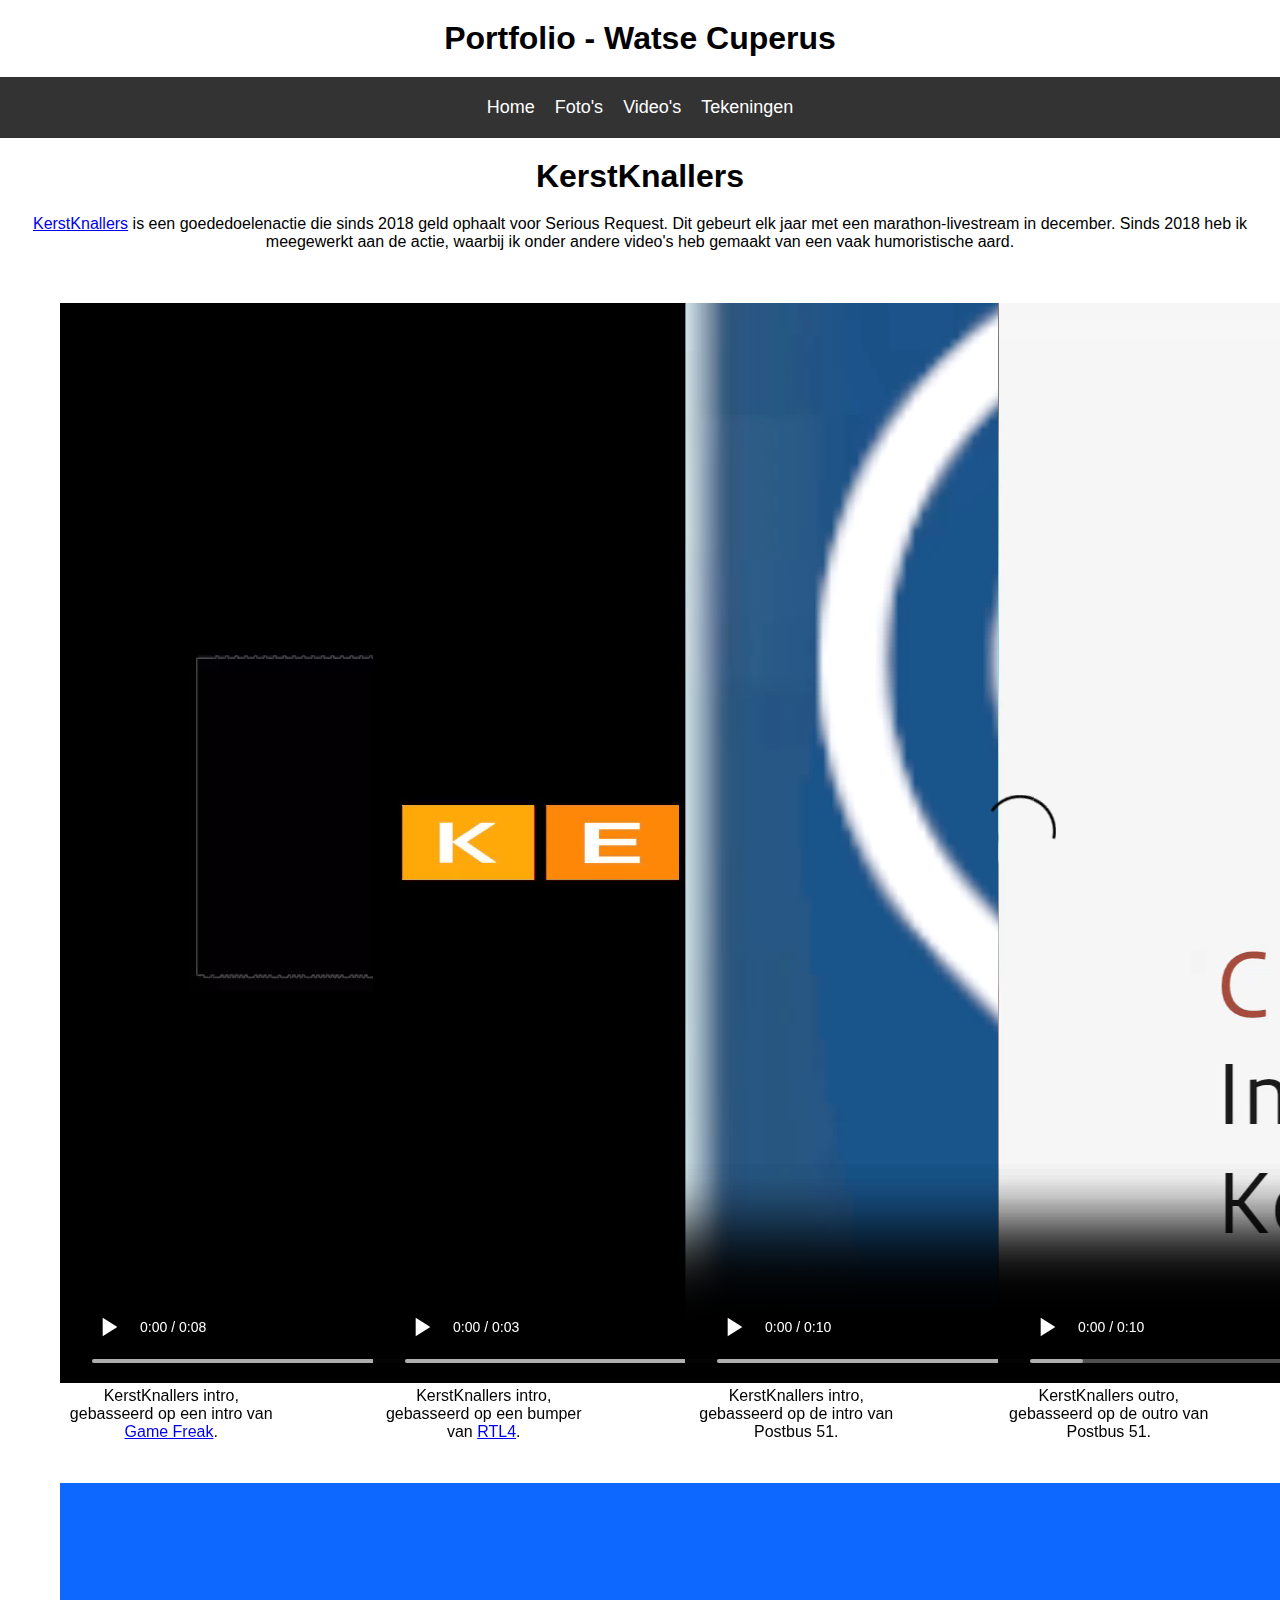
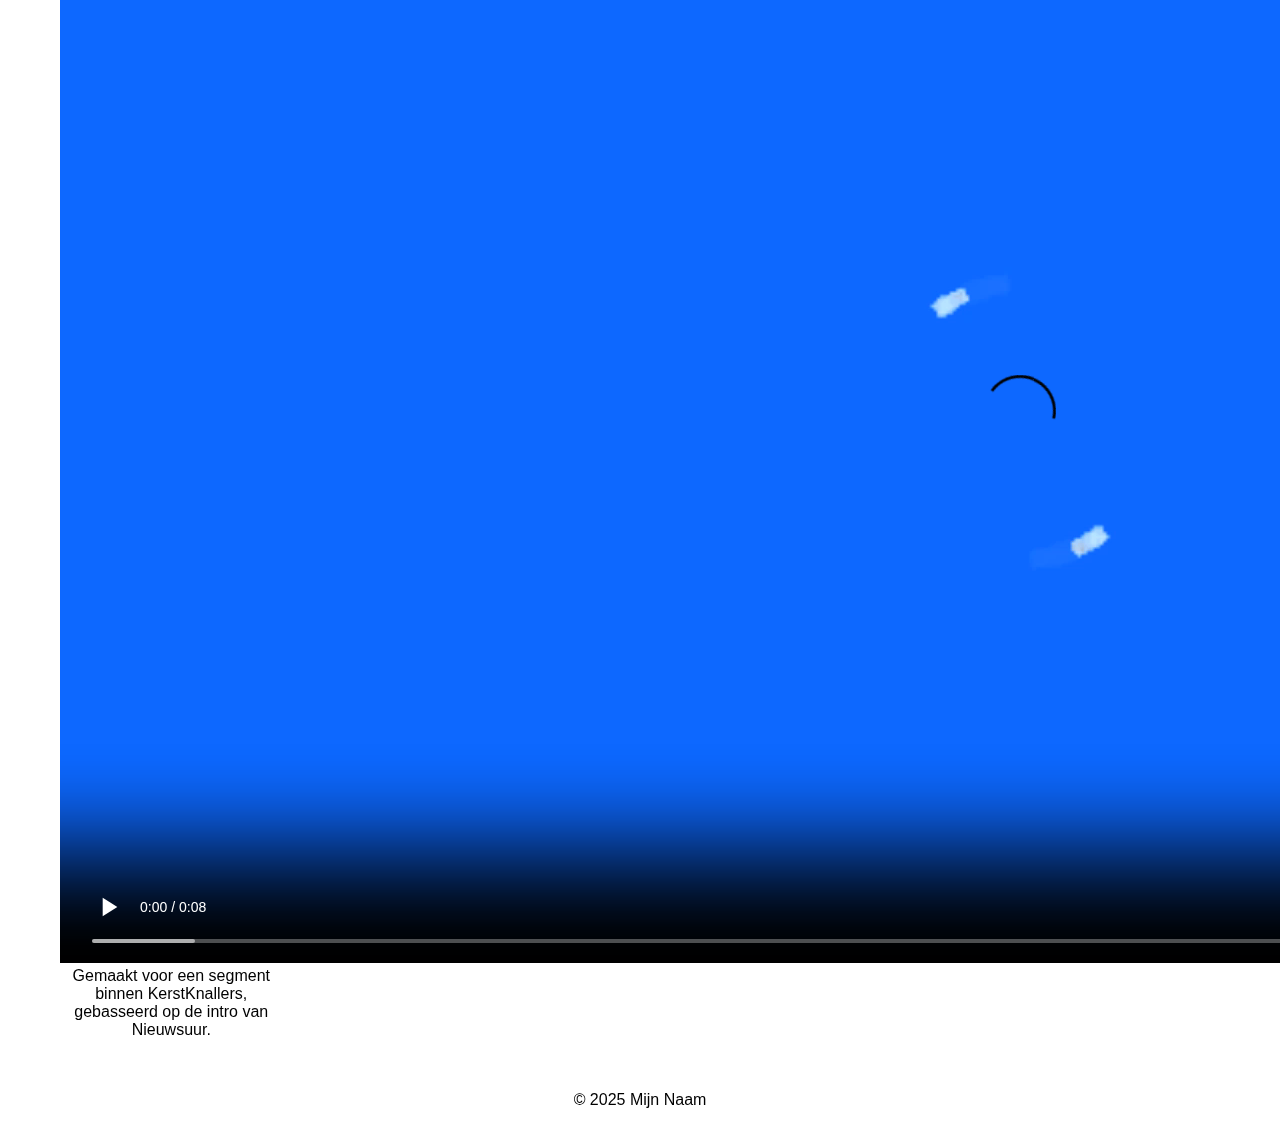
<file: videos.html>
<!DOCTYPE html>
<html lang="nl">
<head>
  <meta charset="UTF-8">
  <meta name="viewport" content="width=device-width, initial-scale=1.0">
  <title>Video's - Portfolio</title>
  <link rel="stylesheet" href="style.css">
</head>
<body>
  <header>
    <h1>Portfolio - Watse Cuperus</h1>
    <nav>
      <div id="navbar"></div>
    </nav>
  </header>

  <h1>KerstKnallers</h1>
      <section class="intro">
    <p><a href="https://kerstknallers.live/">KerstKnallers</a> is een goededoelenactie die sinds 2018 geld ophaalt voor Serious Request. Dit gebeurt elk jaar met een marathon-livestream in december. Sinds 2018 heb ik meegewerkt aan de actie, waarbij ik onder andere video's heb gemaakt van een vaak humoristische aard.</p>
</section>

  <main class="gallery">

    <figure>
      <video controls>
        <source src="videos/GameFreak.mp4" type="video/mp4">
        Je browser ondersteunt geen video.
      </video>
      <figcaption>KerstKnallers intro, gebasseerd op een intro van <a href="https://www.youtube.com/watch?v=uJTBq2gWEhs">Game Freak</a>.</figcaption>
    </figure>

    <figure>
      <video controls>
        <source src="videos/RTL.mp4" type="video/mp4">
        Je browser ondersteunt geen video.
      </video>
      <figcaption>KerstKnallers intro, gebasseerd op een bumper van <a href="https://www.youtube.com/watch?v=0sYbhLTXt60">RTL4</a>.</figcaption>
    </figure>

    <figure>
      <video controls>
        <source src="videos/Postbus51intro.mp4" type="video/mp4">
        Je browser ondersteunt geen video.
      </video>
      <figcaption>KerstKnallers intro, gebasseerd op de intro van Postbus 51.</figcaption>
    </figure>
    
    <figure>
      <video controls>
        <source src="videos/PostbusOutro.mp4" type="video/mp4">
        Je browser ondersteunt geen video.
      </video>
      <figcaption>KerstKnallers outro, gebasseerd op de outro van Postbus 51.</figcaption>
    </figure>
        <figure>
      <video controls>
        <source src="videos/NielsuurIntro.mp4" type="video/mp4">
        Je browser ondersteunt geen video.
      </video>
      <figcaption>Gemaakt voor een segment binnen KerstKnallers, gebasseerd op de intro van Nieuwsuur.</figcaption>
    </figure>
  </main>

  <footer>
    <p>© 2025 Mijn Naam</p>
  </footer>

  <script src="script.js"></script>
</body>
</html>
</file>
<file: style.css>
body {
    font-family: Arial, sans-serif;
    margin: 0;
    padding: 0;
    text-align: center;
}
nav {
    background-color: #333;
    padding: 10px;
    position: sticky;
    top: 0;
    z-index: 1000;
}
div {
    padding-right: 30px;
    padding-left: 30px;
  }
nav ul {
    list-style: none;
    margin: 0;
    padding: 0;
    display: flex;
    justify-content: center;
    gap: 20px;
}
nav ul li a {
    text-decoration: none;
    color: white;
    font-size: 18px;
}
nav ul li a:hover {
    color: #ffcc00;
}
h1 {
    margin: 20px 0;
}
.gallery {
    display: grid;
    grid-template-columns: repeat(auto-fill, minmax(300px, 1fr));
    gap: 10px;
    padding: 20px;
}
.gallery img {
    width: 100%;
    height: 300px;
    object-fit: cover;
    border: 2px solid #ddd;
    border-radius: 5px;
    cursor: pointer;
    transition: transform 0.3s ease;
}
.gallery img:hover {
    transform: scale(1.05);
}

/* Overlay stijl */
.overlay {
    display: none;
    position: fixed;
    top: 0;
    left: 0;
    width: 100vw;
    height: 100vh;
    background: rgba(0, 0, 0, 0.9);
    justify-content: center;
    align-items: center;
    z-index: 2000;
}

.overlay-img {
    max-width: 90%;
    max-height: 90%;
    object-fit: contain;
}

.close-btn {
    position: absolute;
    top: 20px;
    right: 30px;
    color: white;
    font-size: 40px;
    cursor: pointer;
}

.nav-btn {
    position: absolute;
    top: 50%;
    transform: translateY(-50%);
    background-color: rgba(255, 255, 255, 0.3);
    color: white;
    font-size: 30px;
    border: none;
    cursor: pointer;
    padding: 10px;
    border-radius: 50%;
}

.nav-btn:hover {
    background-color: rgba(255, 255, 255, 0.5);
}

.prev-btn {
    left: 20px;
}

.next-btn {
    right: 20px;
}
</file>
